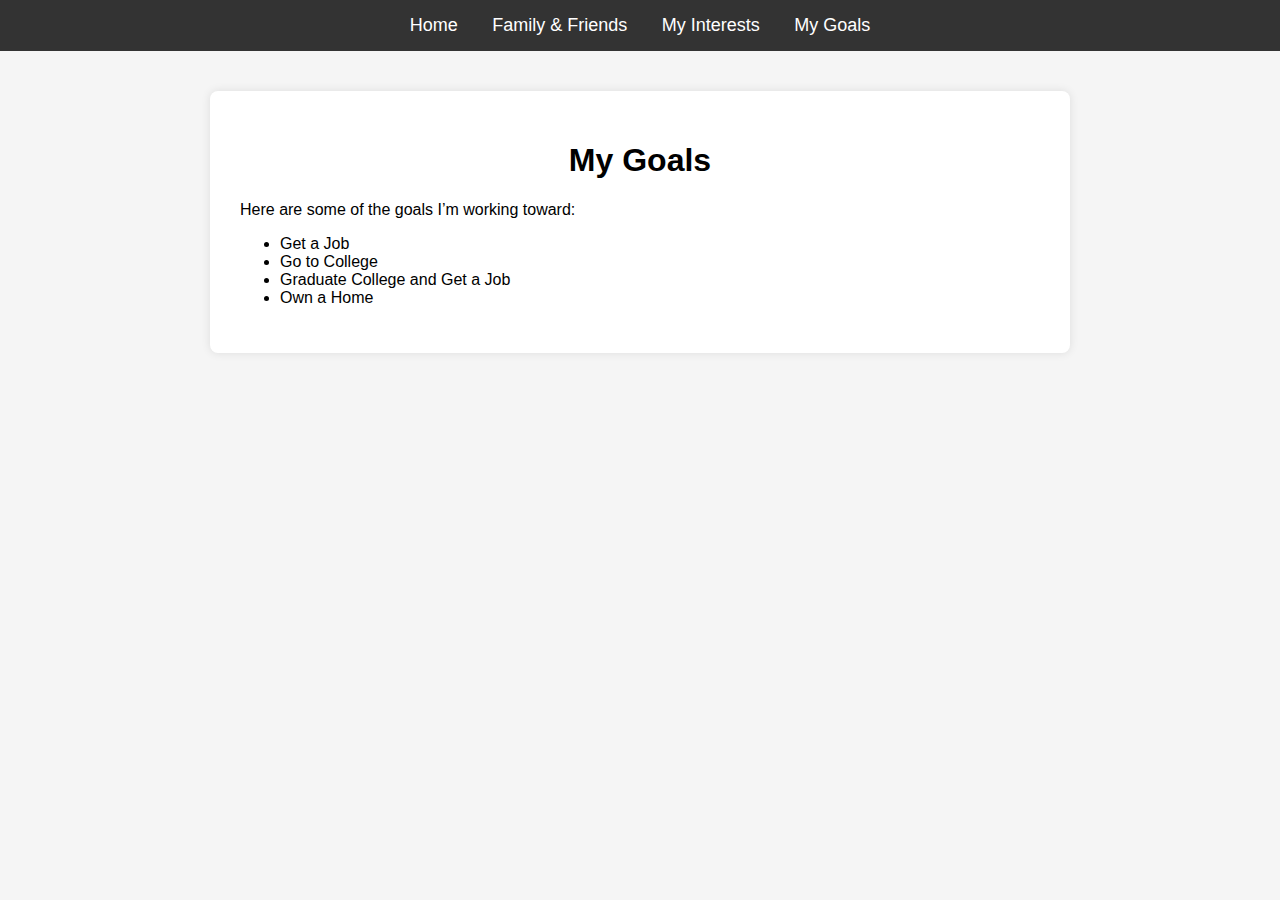
<file: goals.html>
<!DOCTYPE html>
<html>
<head>
  <title>My Goals</title>
  <link rel="stylesheet" href="style.css">
</head>
<body>

<header>
  <a href="index.html">Home</a>
  <a href="family.html">Family & Friends</a>
  <a href="interests.html">My Interests</a>
  <a href="goals.html">My Goals</a>
</header>

<div class="container">
  <h1>My Goals</h1>

  <p>Here are some of the goals I’m working toward:</p>

  <ul>
    <li>Get a Job</li>
    <li>Go to College</li>
    <li>Graduate College and Get a Job</li>
    <li>Own a Home</li>
  </ul>
</div>

</body>
</html>
</file>
<file: style.css>
body {
  font-family: Arial, sans-serif;
  margin: 0;
  padding: 0;
  background: #f5f5f5;
}

header {
  background: #333;
  padding: 15px;
  text-align: center;
}

header a {
  color: white;
  margin: 0 15px;
  text-decoration: none;
  font-size: 18px;
}

header a:hover {
  text-decoration: underline;
}

.container {
  max-width: 800px;
  margin: 40px auto;
  background: white;
  padding: 30px;
  border-radius: 8px;
  box-shadow: 0 0 10px rgba(0,0,0,0.1);
}

h1 {
  text-align: center;
}

img {
  display: block;
  max-width: 300px;
  margin: 20px auto;
  border-radius: 8px;
}
</file>
